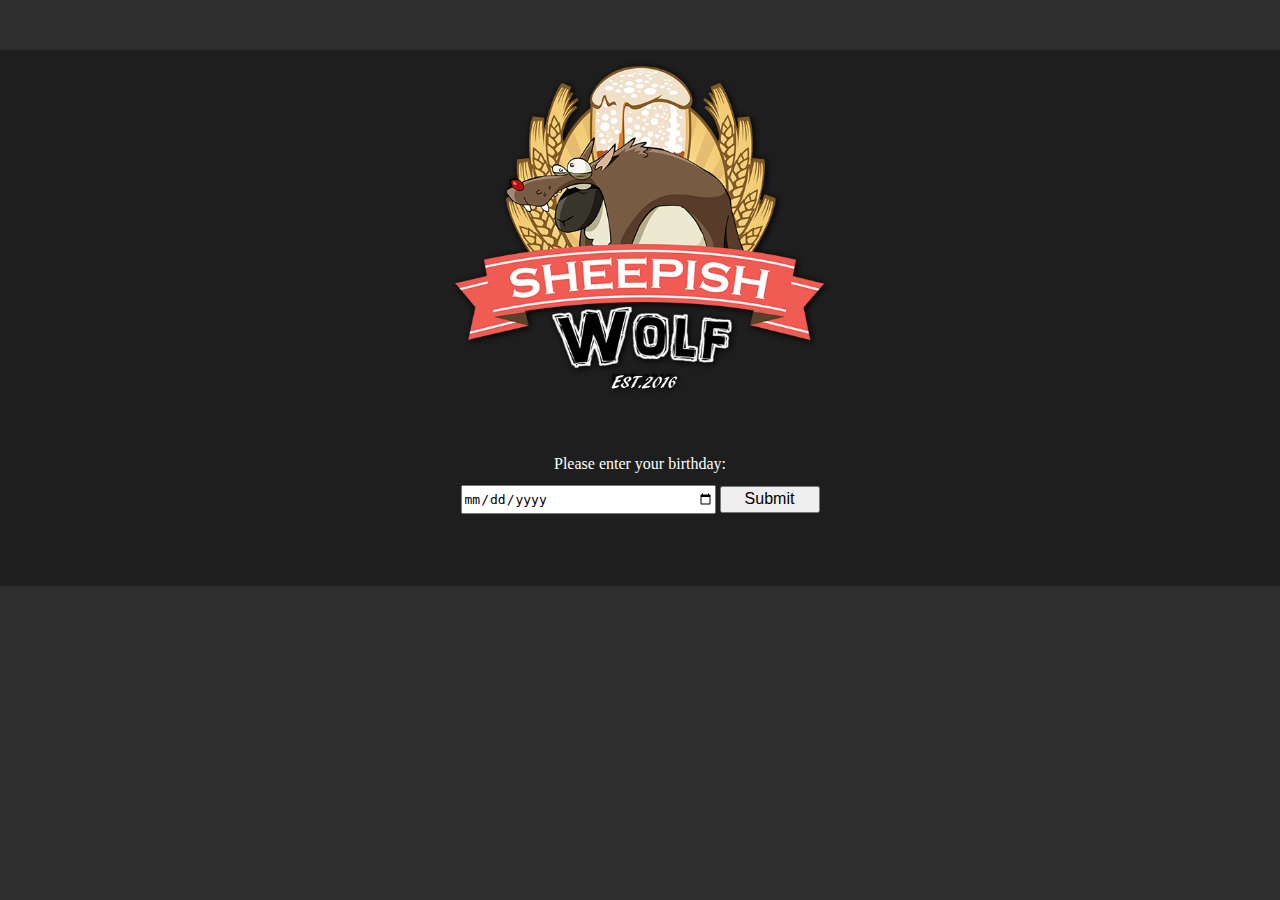
<file: index.html>
<!DOCTYPE html>
<html lang="en">
    <head>
        <title>SheepishWolf - Brewery</title>
        <meta charset="UTF-8" />
        <meta name="viewport" content="width=device-width, initial-scale=1.0" />
		<!--[if lt IE 9]>
  <script src="http://html5shiv.googlecode.com/svn/trunk/html5.js"></script>
<![endif]-->
        <!--[if lte IE 9]>
            <script src="http://css3-mediaqueries-js.googlecode.com/svn/trunk/css3-mediaqueries.js"></script>
        <![endif]-->
        
        <link rel="stylesheet" href="stylesheets/styles.css" />
        <link rel="stylesheet" href="stylesheets/responsive.css" />
        
        <script src="js/jquery-3.1.1.min.js"></script>
        <script src="js/start.js"></script>
		
	
    </head>
    <body>
	
	
	
        <header>
            <a href="index.html?loggedin=1"><img id="header_img" src="img/header.png" alt="Sheepish Wolf Header" /></a>
            <a href="index.html?loggedin=1"><img id="mobile_header_img" src="img/mobile_header.png" alt="Sheepish Wolf Header" /></a>
        </header>
        
        <nav id="mobile_menu">
        
            <img id="mobile_menu_icon" src="img/mobile_menu.png" alt="Mobile Menu">
        
        </nav>
        
        <nav id="navbar" class="navbar_hide">
            <ul id="nav_ul">
                <li class="nav_li"><a href="index.html?loggedin=1" class="menu_links">Home</a></li>
                <li class="nav_li"><a href="about_us.html" class="menu_links">About Us</a></li>
                <li class="nav_li"><a href="our_products.html" class="menu_links">Our Products</a></li>
                <li class="nav_li last"><a href="contact_us.html" class="menu_links">Contact</a></li>
            </ul>
        </nav>
        
        <main>
            
            <section id="content">
                <h1 class="sub_headings">Welcome, Beer Aficionados!</h1>
                <p class="cont_index">
                
                    <img src="img/brewhouse.jpg" alt="Photo of the brewery" id="brewhouse" />
                    Having started out as a small, local and independent microbrewery we have grown into an international beer manufacturer beloved by 
                    many beer aficionados worldwide. With our great selection of lagers, ales, IPAs and stouts we have something for every beer enthusisast and with our cheap prices we can compete with even the biggest brands
                    <br /><br />
                    More than that you can now enjoy one of our Sheepish Wolf beer in one of our 10 Sheepish Wolf bars or at the factory directly. You can also book tours at the factory and visit the museum explaining the beer brewing process we have perfectioned over the last years and visit the giftshop to get glasses, bottles, coasters and other original Sheepish Wolf merchandise.
                    <br /><br />
                    If you want to ask us a question or want to tell us about how you found your way to become a Sheepish Wold fan, go to our contact us page and give us a shout. You can also subscribe to our newsletter from there and find our company's address there.
                    <br /><br />
                    Please also check out the detailed history and a photo gallery on our about us page and don't forget our webstore where you can simply drag &amp; drop some of our beers in your cart and get them delivered to your address to enjoy them in the comfort of your own home.
                    
                </p>
                
            </section>
            <section id="contact">
                <div id="aboutUs">
                        <h1 class="sub_headings">Contact Us</h1>
			             <p class="cont_index">If you have any questions about Sheepish Wolf Brewery or just feel like saying hi			
                            then give us a call or drop us an email and we'll get back to you as soon as possible.

                            Please use the "Contact us" form and we will get back to you as soon as we can.
                            Don't be afraid - come say hi...
                        </p>

                            <hr class="separator">

                        <h1 class="sub_headings">Newsletter</h1>
                        <p class="cont_index">
                            Every week we put together a list of our newest idea's on our next brew plus we give helpful tips on brewing techniques
                            If your interested in learning more please sign up
                        </p>
			</div>
                </section>
        
        </main>
        <footer id="footer"><a href="">Sitemap</a> &#124; <a href="">Disclaimer</a>&#124; Find us on: <img src="img/fb_grey.png" alt="Facebook Logo" class="social_img" /> <img src="img/twitter_grey.png" alt="Twitter Logo" class="social_img" /> <img src="img/instagram_gray.png" alt="Instagram Logo" class="social_img" /></footer>
        
        <div id='age'>
            <img src="img/mobile_header.png" alt="header" id="age_header" />
            <br /><br />
            Please enter your birthday: 
            <br />
            <input type='date' id='dob' />  <button id='submit_age'>Submit</button>
            <br /><br />
            <span id="error">&nbsp;</span>
        </div>
    </body>
</html>
</file>
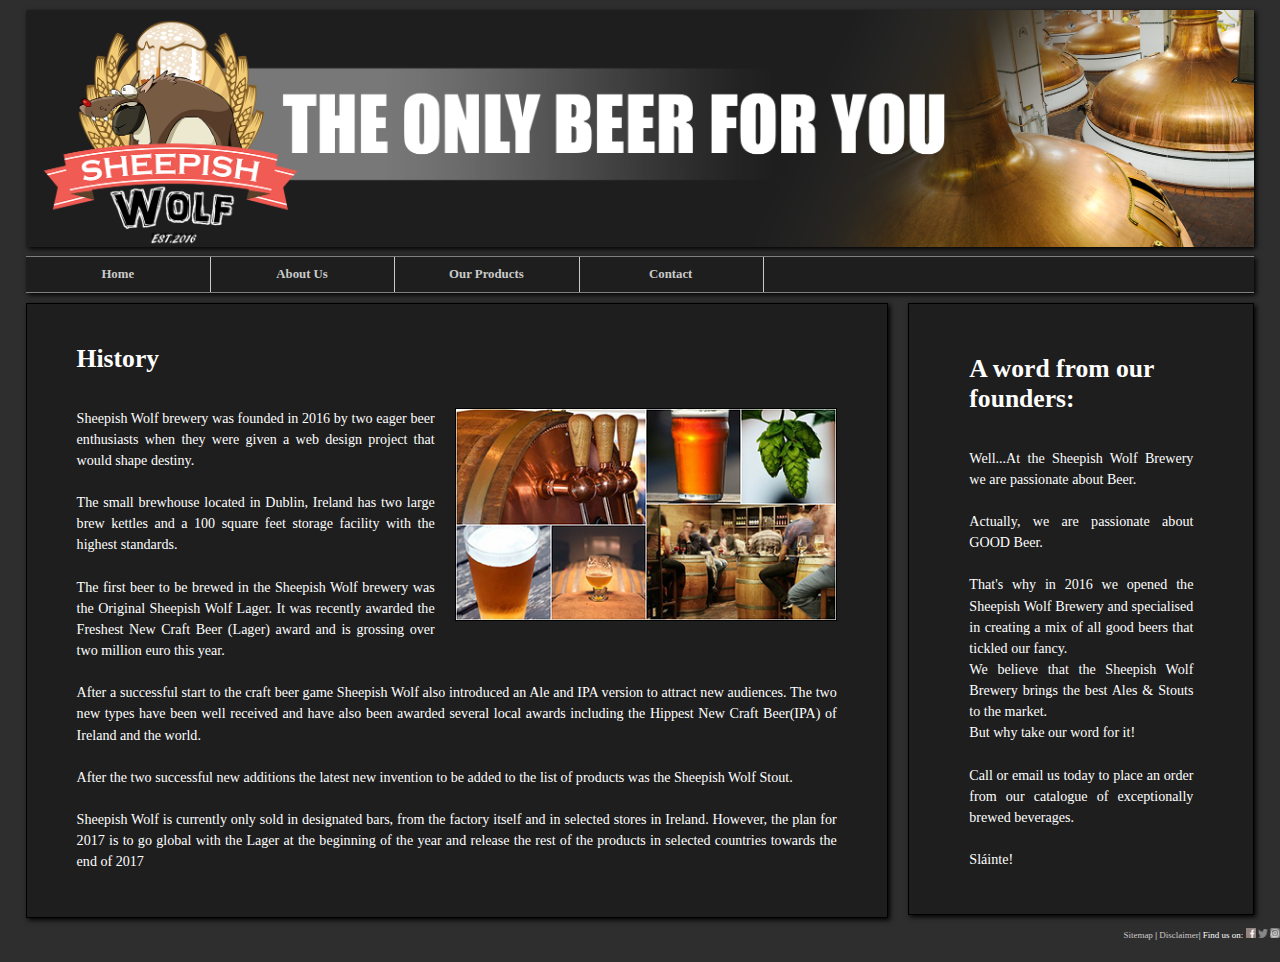
<file: about_us.html>
<!DOCTYPE html>
<html lang="en">
    <head>
        <title>About Us</title>
        <meta charset="UTF-8" />
        <meta name="viewport" content="width=device-width, initial-scale=1.0" />
		<!--[if lt IE 9]>
  <script src="http://html5shiv.googlecode.com/svn/trunk/html5.js"></script>
<![endif]-->
        <!--[if lte IE 9]>
            <script src="http://css3-mediaqueries-js.googlecode.com/svn/trunk/css3-mediaqueries.js"></script>
        <![endif]-->
        
        <link rel="stylesheet" href="stylesheets/styles.css" />
        <link rel="stylesheet" href="stylesheets/responsive.css" />
        
        <script src="js/jquery-3.1.1.min.js"></script>
        <script src="js/mobile_menu.js"></script>
        
    </head>
    <body>
        <header>
            <a href="index.html?loggedin=1"><img id="header_img" src="img/header.png" alt="Sheepish Wolf Header" /></a>
            <a href="index.html?loggedin=1"><img id="mobile_header_img" src="img/mobile_header.png" alt="Sheepish Wolf Header" /></a>
        </header>
        
        <nav id="mobile_menu">
        
            <img id="mobile_menu_icon" src="img/mobile_menu.png" alt="Mobile Menu">
        
        </nav>
        
        <nav id="navbar" class="navbar_hide">
        <ul id="nav_ul">
            <li class="nav_li"><a href="index.html?loggedin=1" class="menu_links">Home</a></li>
            <li class="nav_li"><a href="about_us.html" class="menu_links">About Us</a></li>
            <li class="nav_li"><a href="our_products.html" class="menu_links">Our Products</a></li>
            <li class="nav_li last"><a href="contact_us.html" class="menu_links">Contact</a></li>
        </ul>
        </nav>
        <main>
            
            <section id="content">
			     <h1 class="sub_headings">History</h1>
                    <p class="cont_index">
                
                   <img id="aboutUs_pic" src="img/brewGroup2.jpg" alt="About us pic" />
			Sheepish Wolf brewery was founded in 2016 by two eager beer enthusiasts when they were given
            a web design project that would shape destiny.
            <br /><br />
            The small brewhouse located in Dublin, Ireland has two large brew kettles and a 100 square feet
            storage facility with the highest standards.
            <br /><br />
            The first beer to be brewed in the Sheepish Wolf brewery was the Original Sheepish Wolf Lager.
            It was recently awarded the Freshest New Craft Beer (Lager) award and is grossing over two million euro this year.
            <br /><br />
            After a successful start to the craft beer game Sheepish Wolf also introduced an Ale and IPA version
            to attract new audiences. The two new types have been well received and have also been awarded several 
            local awards including the Hippest New Craft Beer(IPA) of Ireland and the world.
            <br /><br />
            After the two successful new additions the latest new invention to be added to the list of products 
            was the Sheepish Wolf Stout. 
            <br /><br />
            Sheepish Wolf is currently only sold in designated bars, from the factory itself and in selected stores 
            in Ireland. However, the plan for 2017 is to go global with the Lager at the beginning of the year 
            and release the rest of the products in selected countries towards the end of 2017
                    
                    </p>
			
			</section>
            <section id="contact">
		
		<div id="aboutUs">
            <h1 class="sub_headings">A word from our founders:</h1>			
			<p class="cont_index">Well...At the Sheepish Wolf Brewery we are passionate about Beer.
			<br/><br/>
			Actually, we are passionate about GOOD Beer.
			<br/><br/>
			That's why in 2016 we opened the Sheepish Wolf Brewery and specialised in creating a mix of all good beers that tickled our fancy.<br/>
			We believe that the Sheepish Wolf Brewery brings the best Ales &amp; Stouts to the market.<br/>
			But why take our word for it!
               <br/><br/> 
			Call or email us today to place an order from our catalogue of exceptionally brewed beverages.
			<br/><br/>	
			Sláinte!</p>
			</div>
			
			
			
			</section>
        
        </main>
        <footer id="footer"><a href="">Sitemap</a> &#124; <a href="">Disclaimer</a>&#124; Find us on: <img src="img/fb_grey.png" alt="Facebook Logo" class="social_img" /> <img src="img/twitter_grey.png" alt="Twitter Logo" class="social_img" /> <img src="img/instagram_gray.png" alt="Instagram Logo" class="social_img" /></footer>
    </body>
</html>
</file>
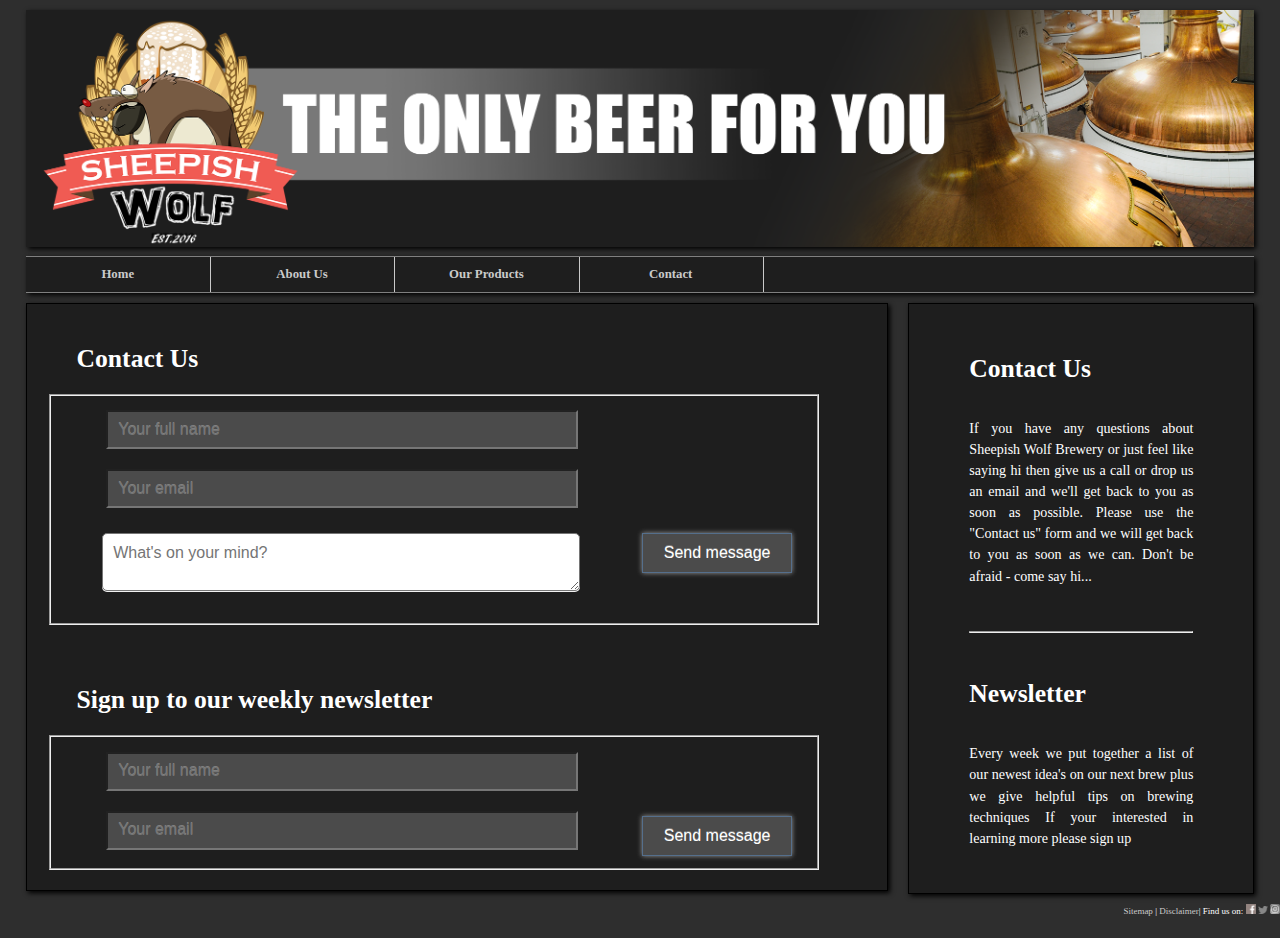
<file: contact_us.html>
<!DOCTYPE html>
<html lang="en">
    <head>
        <title>Contact Us</title>
        <meta charset="UTF-8" />
        <meta name="viewport" content="width=device-width, initial-scale=1.0" />
		<!--[if lt IE 9]>
  <script src="http://html5shiv.googlecode.com/svn/trunk/html5.js"></script>
<![endif]-->
        <!--[if lte IE 9]>
            <script src="http://css3-mediaqueries-js.googlecode.com/svn/trunk/css3-mediaqueries.js"></script>
        <![endif]-->
        
        <link rel="stylesheet" href="stylesheets/styles.css" />
        <link rel="stylesheet" href="stylesheets/responsive.css" />
        
        <script src="js/jquery-3.1.1.min.js"></script>
        <script src="js/mobile_menu.js"></script>
        
		<script>
		function myAlert()
			{
			alert("Cheers!! You have just Contacted Us...good for you!");
			}
		</script>
		
		<script>
		function mysignUp()
			{
			alert("Thanks for signing up please check your mailbox for this weeks news letter");
			}
		</script>
      
    </head>
    <body>
        <header>
            <a href="index.html?loggedin=1"><img id="header_img" src="img/header.png" alt="Sheepish Wolf Header" /></a>
            <a href="index.html?loggedin=1"><img id="mobile_header_img" src="img/mobile_header.png" alt="Sheepish Wolf Header" /></a>
        </header>
        
        <nav id="mobile_menu">
        
            <img id="mobile_menu_icon" src="img/mobile_menu.png" alt="Mobile Menu">
        
        </nav>
        
        <nav id="navbar" class="navbar_hide">
        <ul id="nav_ul">
            <li class="nav_li"><a href="index.html?loggedin=1" class="menu_links">Home</a></li>
			<li class="nav_li"><a href="about_us.html" class="menu_links">About Us</a></li>
            <li class="nav_li"><a href="our_products.html" class="menu_links">Our Products</a></li>
            <li class="nav_li last"><a href="contact_us.html" class="menu_links">Contact</a></li>
        </ul>
        </nav>
        
        <main>
            <section id="content">
                <h1 class="sub_headings">Contact Us</h1>
			    <div class="contactForm">
                    
	               <form action="contact_us.html" method="get">
		              <fieldset>
			             <label for="contactName"></label>
			             <input type="text" id="contactName" class="contact_form" placeholder="Your full name" />
                         
						 
						 <label for="contactEmail"></label>
			             
						 <input type="email" id="contactEmail" class="contact_form" placeholder="Your email" />
			             <textarea id="contactMessage" placeholder="What's on your mind?"></textarea>
			             
						 <input type="submit" value="Send message" class="contact_form" onclick="myAlert()" />
		              </fieldset>
	               </form>
                    
                </div>
            
                <h1 class="sub_headings">Sign up to our weekly newsletter</h1>
                <div id="news">

                    <form action="contact_us.html" method="get">
                        <fieldset>
                            <label for="newsName"></label>
                            <input type="text" id="newsName" class="contact_form" placeholder="Your full name" />

                            <label for="newsEmail"></label>
                            <input type="email" id="newsEmail" class="contact_form" placeholder="Your email" />


                            

                            <input type="submit" value="Send message" class="contact_form" onclick="mysignUp()" />

                        </fieldset>
                    </form>
                </div>			
			</section>
            
            <section id="contact">
			
                <div id="aboutUs">
                        <h1 class="sub_headings">Contact Us</h1>
			             <p class="cont_index">If you have any questions about Sheepish Wolf Brewery or just feel like saying hi			
                            then give us a call or drop us an email and we'll get back to you as soon as possible.

                            Please use the "Contact us" form and we will get back to you as soon as we can.
                            Don't be afraid - come say hi...
                        </p>

                            <hr class="separator">

                        <h1 class="sub_headings">Newsletter</h1>
                        <p class="cont_index">
                            Every week we put together a list of our newest idea's on our next brew plus we give helpful tips on brewing techniques
                            If your interested in learning more please sign up
                        </p>
			</div>
			
			</section>
        
        </main>
        <footer id="footer"><a href="">Sitemap</a> &#124; <a href="">Disclaimer</a>&#124; Find us on: <img src="img/fb_grey.png" alt="Facebook Logo" class="social_img" /> <img src="img/twitter_grey.png" alt="Twitter Logo" class="social_img" /> <img src="img/instagram_gray.png" alt="Instagram Logo" class="social_img" /></footer>
    </body>
</html>
</file>
<file: stylesheets/styles.css>
html, body{
    margin:0px;
    padding:0px;
    background-color:#2e2e2e;
}

header {
    width:96%;
    padding:0px;
    margin:10px;
    margin-left:2%;
    margin-right:2%;
    
    margin-bottom:5px;
    
}

.social_img {
    
    width:10px;
    
}

#header_img {
    padding:0px;
    margin:0px;
    width:100%;
    box-shadow: 2px 2px 5px #000;
    /*Add other browser alt versions */
    
}
#mobile_header_img {
    
    display:none;
    
}
main {
    margin-left:2%;
    margin-right:2%;
    width:96%;
    font-size:80%;
    min-height:100%;
    
}

#navbar {
    
    
    margin-left:2%; 
    margin-right:2%;
    margin-bottom:10px;
    width:96%;
    height:35px;
    border-top: 1px solid gray;
    border-bottom: 1px solid gray;
    vertical-align:middle;
    text-align:center;
    padding:0px;
    
    background-color:#1e1e1e;
    box-shadow: 2px 2px 5px #000;
    /*Add other browser alt versions */
    
    /*font settings*/
    font-family:Tahoma,Geneva,sans-seriff;
}


#nav_ul {
    text-align:left;
    list-style-type:none;
    margin:0px;
    padding:0px;
    
}
.nav_li {
    margin:0px;
    padding:0px;
    padding-top: 0px;
    float:left;
    width:15%;
    border:0px solid white;
    height:35px;
    display:block;
    
    
}

.menu_links {
    
    display:block;
    line-height:35px;
    width:100%;
    min-width:100px;
    height:100%;
    margin-left:0px;
    margin-right:10px;
    padding:0px;

    border-right:1px solid #C9C9C9;
    text-align: center;
    font-weight: bold;
    font-size:80%;
    
}
.menu_links:hover {
    
    text-decoration:none;
    color:#000000;
    display:block;
    line-height:35px;
    width:100%;
    min-width:100px;
    height:100%;
    margin-left:0px;
    margin-right:10px;
    padding:0px;
    background-color:white;
    text-align: center;
    font-weight: bold;
    font-size:80%;
}


#mobile_menu {
    
    display:none;
    
}

#content {
    
    clear:both;
    width:70%;
    min-height:100%;
    border: 1px solid black;
    float:left;
    margin-bottom:10px;
    background-color:#1e1e1e;
    box-shadow: 2px 2px 5px #000;
    /*Add other browser alt versions */
    
    /*font settings*/
    color:#FFF;
    font-family:Tahoma,Geneva,sans-seriff;
    overflow:hidden;
    
    
}

.sub_headings {
    margin:0px;
    padding-top:40px;
    padding-left:50px;
    
}

.cont_index {
    
    font-size:110%;
    line-height: 150%;
    padding-top:20px;
    padding-left:50px;
    padding-right:50px;
    padding-bottom:30px;
    text-align:justify;
    
}

#contact {
    width:28%;
    min-height:100%;
    border: 1px solid black;
    float:right;
    margin-bottom:10px;
    background-color:#1e1e1e;
    box-shadow: 2px 2px 5px #000;
    font-family:Tahoma,Geneva,sans-seriff;
    color:#FFFFFF;
    /*Add other browser alt versions */
}
.separator {
    
    margin-left:50px;
    margin-right:50px;
    
}
#aboutUs {
    
    color:white;
	font-family:Tahoma,Geneva,sans-seriff;
	margin:10px;
}
#aboutUs_pic{
	clear: both;
	width:50%;
    height:100%;
    border: 1px solid black;
    float:right;
    margin-bottom:10px;
	margin-left:20px;
    
}

#footer {
    
    width:100%;
    min-height:24px;
    clear: both;
    text-align:right;
    font-weight:normal;
    font-size:9px;
    color:#FFFFFF;
    margin-bottom:10px;
    font-family:Tahoma,Geneva,sans-seriff;
    
}

a:link, a:visited, a:active {
    
    color:#CACACA;
    text-decoration: none;
    
}

a:hover {
    
    color:#FFF;
    text-decoration: underline;
    
}

.contactForm {

	width: 90%; 
	height:100%;
	margin: 0px; 
    padding-top:20px;
	padding-left: 50px;
    padding-right: 50px;
    padding-bottom:20px;
	margin: 10px 10px ; 
	padding: 10px 10px;
	
}

#news {
	
	width: 90%; 
	height:100%;
	margin: 0px; 
    padding-top:20px;
	padding-left: 50px;
    padding-right: 50px;
    padding-bottom:30px;
	margin: 10px 10px; 
	padding: 10px 10px;

}

label {
float: left; 
clear: left; 
margin: 11px 20px 0 0; 
width: 16px;
text-align: right; 
font-size: 16px; 
color: white; 
 

}

input.contact_form {
float:left;
width: 60%; 
height: 15px; 
padding: 10px 10px 10px 10px; 
margin: 10px 10px 10px 10px; 
background: #4b4b4b;


font-family: sans-serif; font-size: 16px; color: #f2f2f2; 
}
	

	
input.contact_form
{
color: #FFF; 
text-shadow: 0px -1px 0px grey; 
	}

textarea {
	width: 61%; height: 100%; padding: 10px 10px ; margin: 15px 15px 20px 42px; 
	background: #FFF;
	
	border-radius: 5px;  
	box-shadow: 0px 1px 0px #f2f2f2;
	font-family: sans-serif; font-size: 16px; color: #f2f2f2;  
}
	
	textarea {
	    color: white;  
	}
	
input.contact_form:focus, textarea:focus {
	background: black;
	 
	
}

input[type=submit] {
	width: 150px; height: 40px; float: right; padding: 5px 5px 5px 5px; margin: 15px 15px 0 0;
	box-shadow: 0px 0px 5px #999;
	border: 1px solid #556f8c;
	
	cursor: pointer;
}
h2{
	width:100%
	
}

#age {
    margin-top:50px;
    width:100%;
    display:none;
    text-align:center;
    line-height: 35px;
    font-size:100%;
    color:white;
    background:#1e1e1e;
    font-family: Tahoma,Geneva,sans-seriff; 
}

#age_header {
    
    width:30%;
    min-width: 250px;
    
    
}

#dob {
    
    width: 250px; 
    height: 25px;
    font-size:inherit;
    
}

#submit_age {
    
    width: 100px; 
    height: 27px;
    font-size:inherit;
    
}
#brewhouse {
    
    width:50%;
    float:left;
    margin-right:20px;
    margin-bottom:10px;
    
}

#navbar-expanded {
        display: block;
}
</file>
<file: stylesheets/responsive.css>
/* For 1100px or less */

@media screen and (max-width: 1100px) {
                
    
    .product_list_desc {
        
        border-top:1px solid #C9C9C9;
        width:50%;
        font-size:100%;
        
    }
    
    .product_list_img {
        
        width:30%;
        font-size:8px;
        
    }
    
    img.thumb {
    
        width:90%;
        border:1px solid gray;
        background:#FFFFFF;
    
    }
    #brewhouse {
    
        width:50%;
        float:left;
        margin-right:20px;
        margin-bottom:10px;
    
    }
 
}

/* For 980px or less */
@media screen and (max-width: 980px) {
    
    
    .product_list_desc {
        
        border-top:1px solid #C9C9C9;
        width:40%;
        font-size:100%;
        
    }
    
    .product_list_img {
        
        width:30%;
        font-size:8px;
        
    }
    
    img.thumb {
    
        width:100%;
        border:1px solid gray;
        background:#FFFFFF;
    
    }
    
    #brewhouse {
    
        width:50%;
        float:left;
        margin-right:20px;
        margin-bottom:10px;
    
    }
    
    
}
       
/* For 780px or less */
@media screen and (max-width: 780px) {
    
    
    #content {
        
        width:100%;
        clear:both;
        
    }
    #contact{
        
        float:left;
        width:100%;
        clear:both;
        
    }
    
    
   .nav_li {
        
        
        width:23%;
        margin-bottom:0px;
        
    }
    #brewhouse {
    
        width:50%;
        float:left;
        margin-right:20px;
        margin-bottom:10px;
    
    }
    
}

    
/* 480px or less */
@media screen and (max-width: 480px) {
    
    #header_img {
    
    display:none;
    
    }
    
    #mobile_header_img {
    
    width:100%;
    display:block;
    
    } 
    #mobile_menu_icon {
        
        width:60%;
        
    }
    
    #content {
        
        width:100%;
        clear:both;
        
    }
    #contact{
        
        float:left;
        width:100%;
        clear:both;
        
    }

    #mobile_menu {
        
        float:left;
        padding-left:2%;
		padding-right:2%;
        display:block;
        
    }
    
    .navbar_hide {
        
        display:none!important;
        
    }
    
    #navbar {
        
        width:100%;
        margin-bottom:10px;
        
        vertical-align:middle;
        text-align:center;
        padding:0px;
        background-color:#2e2e2e;
        border:0px solid gray;

        box-shadow: 0px 0px 0px #000;
        /*Add other browser alt versions */

        /*font settings*/
        font-family:Tahoma,Geneva,sans-seriff;
        margin:0px;
    }
    
   .nav_li {
        
        margin-left:1%;
        margin-right:3%;
        width:95%;
        margin-bottom:0px;
        
    }
    
    .menu_links {
        font-size:100%;
        line-height: normal;
        border:0px solid gray;
        width:100%;
        height:auto;
        padding:5px;
        
    }
    .menu_links:hover {
        font-size:100%;       
        line-height: normal;
        display:block;
        border:0px solid gray;
        width:100%;
        height:auto;
        padding:5px;
        vertical-align: middle;


    }
    
    .last {

        margin-bottom:10px;       

    }
    .last:hover {

        margin-bottom:10px;       

    }



    #nav_ul a:link, a:active, a:visited {

        color:white;
        font-weight:bold; 

    }

    img.thumb {

        width:80%;
        border:1px solid gray;
        background:#FFFFFF;
        float:left;

    }

    .product_list_desc {


            border-top:1px solid #C9C9C9;
            width:75%;
            clear:both;
            margin-bottom:10px;
            padding-right:0px!important;

    }

    .product_list_img {

        min-width:80%;
        


    }
    
    #aboutUs_pic, #brewhouse {
        width:100%;
    }
}
</file>
